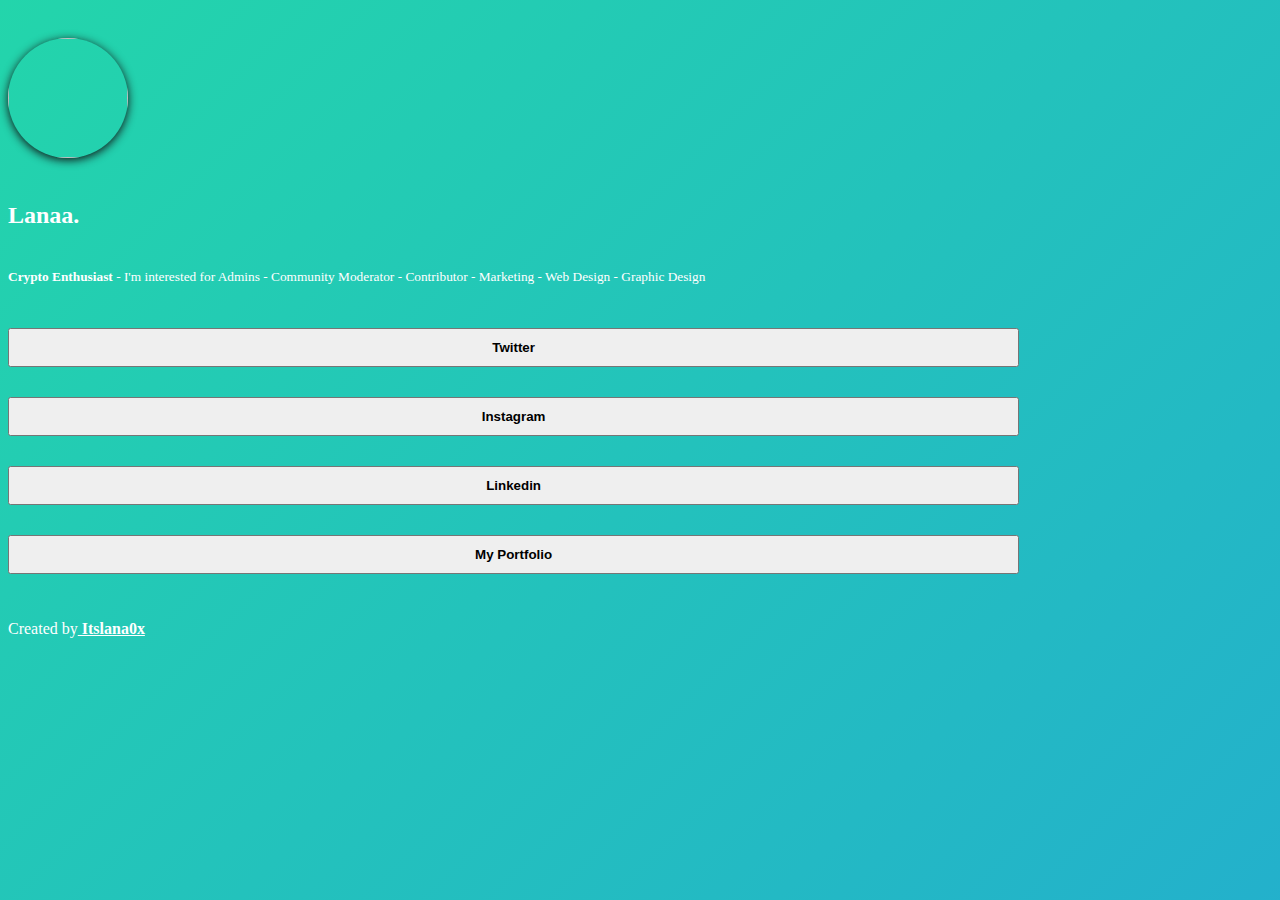
<file: index.html>
<!DOCTYPE html>
<html lang="en">

<head><meta http-equiv="Content-Type" content="text/html; charset=windows-1252">
    
    <title>Itslana0x - Crypto Enthusiast</title>

    <meta name="viewport" content="width=device-width, initial-scale=1">
    <link rel="stylesheet" href="assets/style.css">
    <link rel="stylesheet" href="https://stackpath.bootstrapcdn.com/bootstrap/4.1.3/css/bootstrap.min.css" integrity="sha384-MCw98/SFnGE8fJT3GXwEOngsV7Zt27NXFoaoApmYm81iuXoPkFOJwJ8ERdknLPMO" crossorigin="anonymous">
</head>

<body>
    <div class="container">
    <div class="col-xs-12">
            <div class="text-center" style="padding-top: 30px; padding-bottom: 30px;">
                <img class="backdrop linktree">
                <h2 style="color: #ffffff; padding-top: 20px;">Lanaa.</h2>
                <p style=" color: #fff; font-size: 10pt; padding-top: 20px;"><strong>Crypto Enthusiast</strong> - I'm interested for Admins - Community Moderator - Contributor - Marketing - Web Design - Graphic Design </p>
            </div>
    </div>
    </div>


    <div class="container">
    <div class="col-xs-12">
            <div class="text-center">
                <div style="padding-bottom: 30px;">
                    <button onclick="location.href='https://twitter.com/itslana0x'" type="button" class="btn btn-outline-light" style="width: 80%; padding-top:10px; padding-bottom:10px; font-weight: 600;">Twitter</button>
                </div>
                <div style="padding-bottom: 30px;">
                    <button onclick="location.href='https://www.instagram.com/itslana0x'" type="button" class="btn btn-outline-light" style="width: 80%; padding-top:10px; padding-bottom:10px; font-weight: 600;">Instagram</button>
                </div>
                <div style="padding-bottom: 30px;">
                    <button onclick="location.href=''" type="button" class="btn btn-outline-light" style="width: 80%; padding-top:10px; padding-bottom:10px; font-weight: 600;">Linkedin</button>
                </div>
                <div style="padding-bottom: 30px;">
                    <button onclick="location.href='https://itslana0x.github.io/portfolio/'" type="button" class="btn btn-outline-light" style="width: 80%; padding-top:10px; padding-bottom:10px; font-weight: 600;">My Portfolio</button>
                </div>
            </div>
    </div>
    </div>

        <div class="text-center">
            <p style="color: #fff; display: inline-block;">Created by </p><a href="https://twitter.com/itslana0x" style="color: #fff; font-weight: bold;"> Itslana0x</a>
        </div>


    <script src="https://code.jquery.com/jquery-3.3.1.slim.min.js" integrity="sha384-q8i/X+965DzO0rT7abK41JStQIAqVgRVzpbzo5smXKp4YfRvH+8abtTE1Pi6jizo" crossorigin="anonymous"></script>
    <script src="https://cdnjs.cloudflare.com/ajax/libs/popper.js/1.14.3/umd/popper.min.js" integrity="sha384-ZMP7rVo3mIykV+2+9J3UJ46jBk0WLaUAdn689aCwoqbBJiSnjAK/l8WvCWPIPm49" crossorigin="anonymous"></script>
    <script src="https://stackpath.bootstrapcdn.com/bootstrap/4.1.3/js/bootstrap.min.js" integrity="sha384-ChfqqxuZUCnJSK3+MXmPNIyE6ZbWh2IMqE241rYiqJxyMiZ6OW/JmZQ5stwEULTy" crossorigin="anonymous"></script>
</body>

</html>
</file>
<file: assets/style.css>
body {
	width: 100wh;
	height: 90vh;
	color: #fff;
	background: linear-gradient(-45deg, #EE7752, #E73C7E, #23A6D5, #23D5AB);
	background-size: 400% 400%;
	-webkit-animation: Gradient 15s ease infinite;
	-moz-animation: Gradient 15s ease infinite;
	animation: Gradient 15s ease infinite;
}

@-webkit-keyframes Gradient {
	0% {
		background-position: 0% 50%
	}
	50% {
		background-position: 100% 50%
	}
	100% {
		background-position: 0% 50%
	}
}

@-moz-keyframes Gradient {
	0% {
		background-position: 0% 50%
	}
	50% {
		background-position: 100% 50%
	}
	100% {
		background-position: 0% 50%
	}
}

@keyframes Gradient {
	0% {
		background-position: 0% 50%
	}
	50% {
		background-position: 100% 50%
	}
	100% {
		background-position: 0% 50%
	}
}

h1,
h6 {
	font-family: 'Open Sans';
	font-weight: 300;
	text-align: center;
	position: absolute;
	top: 45%;
	right: 0;
	left: 0;
}

.shake {
	animation: shake-animation 4.72s ease infinite;
	transform-origin: 50% 50%;
  }
  .element {
	margin: 0 auto;
	width: 150px;
	height: 150px;
	background: red;
  }
  @keyframes shake-animation {
	 0% { transform:translate(0,0) }
	1.78571% { transform:translate(5px,0) }
	3.57143% { transform:translate(0,0) }
	5.35714% { transform:translate(5px,0) }
	7.14286% { transform:translate(0,0) }
	8.92857% { transform:translate(5px,0) }
	10.71429% { transform:translate(0,0) }
	100% { transform:translate(0,0) }
  }

  .backdrop {
	  -moz-box-shadow: 0px 6px 5px #111; 
	  -webkit-box-shadow: 0px 6px 5px #111; 
	  box-shadow: 0px 2px 10px #111; 
	  -moz-border-radius:190px; 
	  -webkit-border-radius:190px; 
	  border-radius:190px;
  }

  .linktree {
	  width: 120px;
	  height: 120px;
	  background-image: url("https://pbs.twimg.com/profile_images/1543965090730614784/j-wybqwW_400x400.jpg");
	  background-size: cover;
	  background-repeat: no-repeat;
	  background-position: 50% 50%;
  }body {
	width: 100wh;
	height: 90vh;
	color: #fff;
	background: linear-gradient(-45deg, #EE7752, #E73C7E, #23A6D5, #23D5AB);
	background-size: 400% 400%;
	-webkit-animation: Gradient 15s ease infinite;
	-moz-animation: Gradient 15s ease infinite;
	animation: Gradient 15s ease infinite;
}

@-webkit-keyframes Gradient {
	0% {
		background-position: 0% 50%
	}
	50% {
		background-position: 100% 50%
	}
	100% {
		background-position: 0% 50%
	}
}

@-moz-keyframes Gradient {
	0% {
		background-position: 0% 50%
	}
	50% {
		background-position: 100% 50%
	}
	100% {
		background-position: 0% 50%
	}
}

@keyframes Gradient {
	0% {
		background-position: 0% 50%
	}
	50% {
		background-position: 100% 50%
	}
	100% {
		background-position: 0% 50%
	}
}

h1,
h6 {
	font-family: 'Open Sans';
	font-weight: 300;
	text-align: center;
	position: absolute;
	top: 45%;
	right: 0;
	left: 0;
}

.shake {
	animation: shake-animation 4.72s ease infinite;
	transform-origin: 50% 50%;
  }
  .element {
	margin: 0 auto;
	width: 150px;
	height: 150px;
	background: red;
  }
  @keyframes shake-animation {
	 0% { transform:translate(0,0) }
	1.78571% { transform:translate(5px,0) }
	3.57143% { transform:translate(0,0) }
	5.35714% { transform:translate(5px,0) }
	7.14286% { transform:translate(0,0) }
	8.92857% { transform:translate(5px,0) }
	10.71429% { transform:translate(0,0) }
	100% { transform:translate(0,0) }
  }

  .backdrop {
	  -moz-box-shadow: 0px 6px 5px #111; 
	  -webkit-box-shadow: 0px 6px 5px #111; 
	  box-shadow: 0px 2px 10px #111; 
	  -moz-border-radius:190px; 
	  -webkit-border-radius:190px; 
	  border-radius:190px;
  }

  .linktree {
	  width: 120px;
	  height: 120px;
	  background-image: url("https://pbs.twimg.com/profile_images/1543965090730614784/j-wybqwW_400x400.jpg");
	  background-size: cover;
	  background-repeat: no-repeat;
	  background-position: 50% 50%;
  }
</file>
